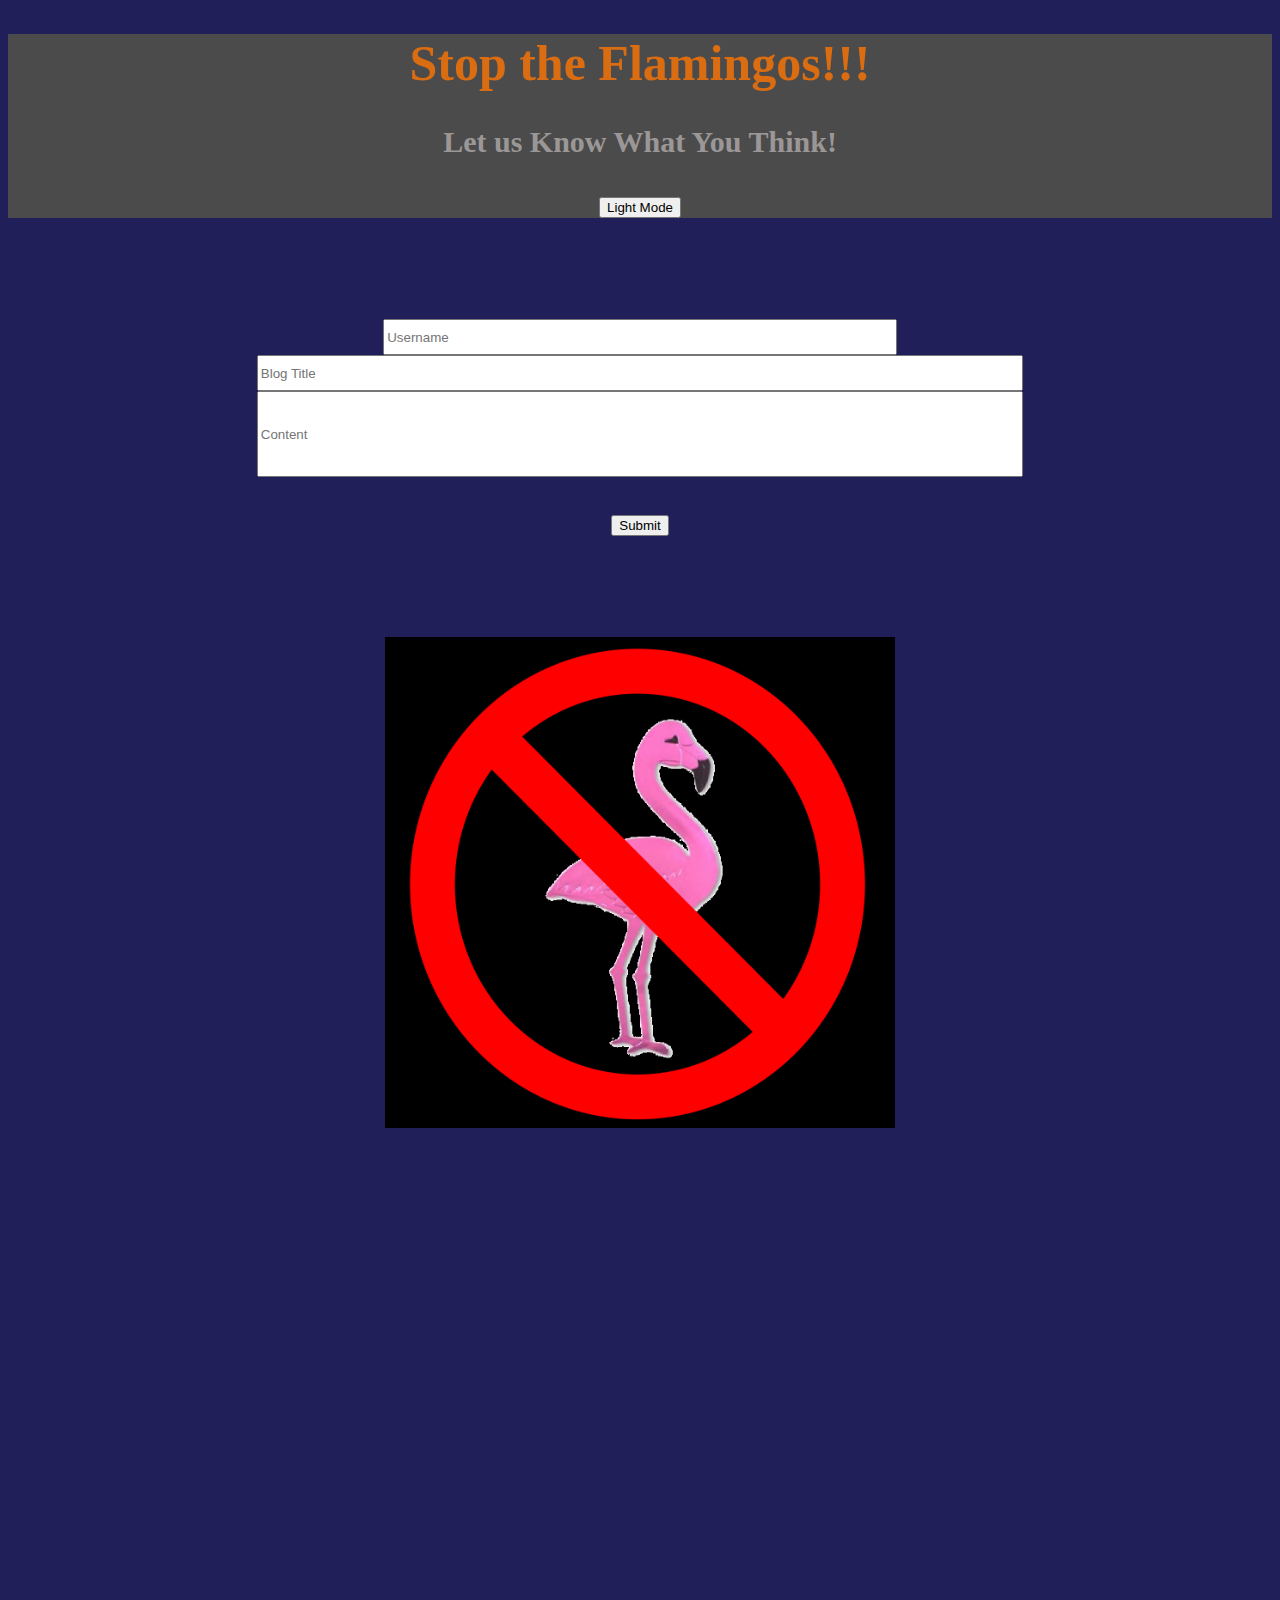
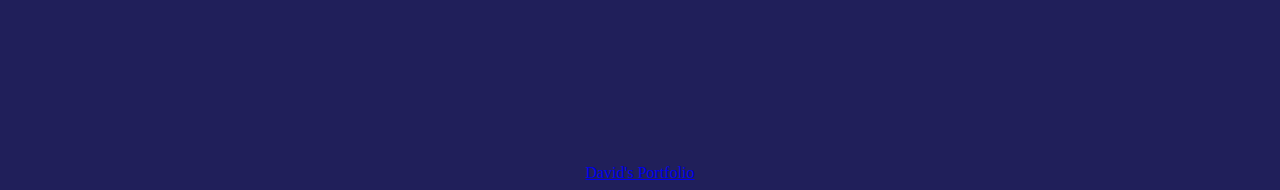
<file: index.html>
<!DOCTYPE html>
<html lang="en">
<head>
    <meta charset="UTF-8">
    <meta name="viewport" content="width=device-width, initial-scale=1.0">
    <title>Sign In Page</title>
    <link rel="stylesheet" href="assets/css/style.css" />
    <link rel="stylesheet" href="assets/css/form.css" />
</head>


<body class="container dark-theme">
    <header><h1>Stop the Flamingos!!!</h1>
        <h2>Let us Know What You Think!</h2>
        <button id="theme-switcher">Light Mode</button>
    </header>
    <section>
        <form>
            <input type="text" id="username" placeholder="Username">
            <input type="text" id="blogTitle" placeholder="Blog Title">
            <input type="text" id="content" placeholder="Content">
        </form>
    </section>
    
    <button id="submitButton">Submit</button>

    <section>
        <img src="./images/NoFlamingos.png" class="image" alt="No flamingos allowed sign">
    </section>
    
    
    
    <script src="assets/js/form.js"></script>
    <script src="assets/js/logic.js"></script>
</body>

<footer>
    <a href="https://github.com/Dpippin09">David's Portfolio</a>
</footer>
</html>
</file>
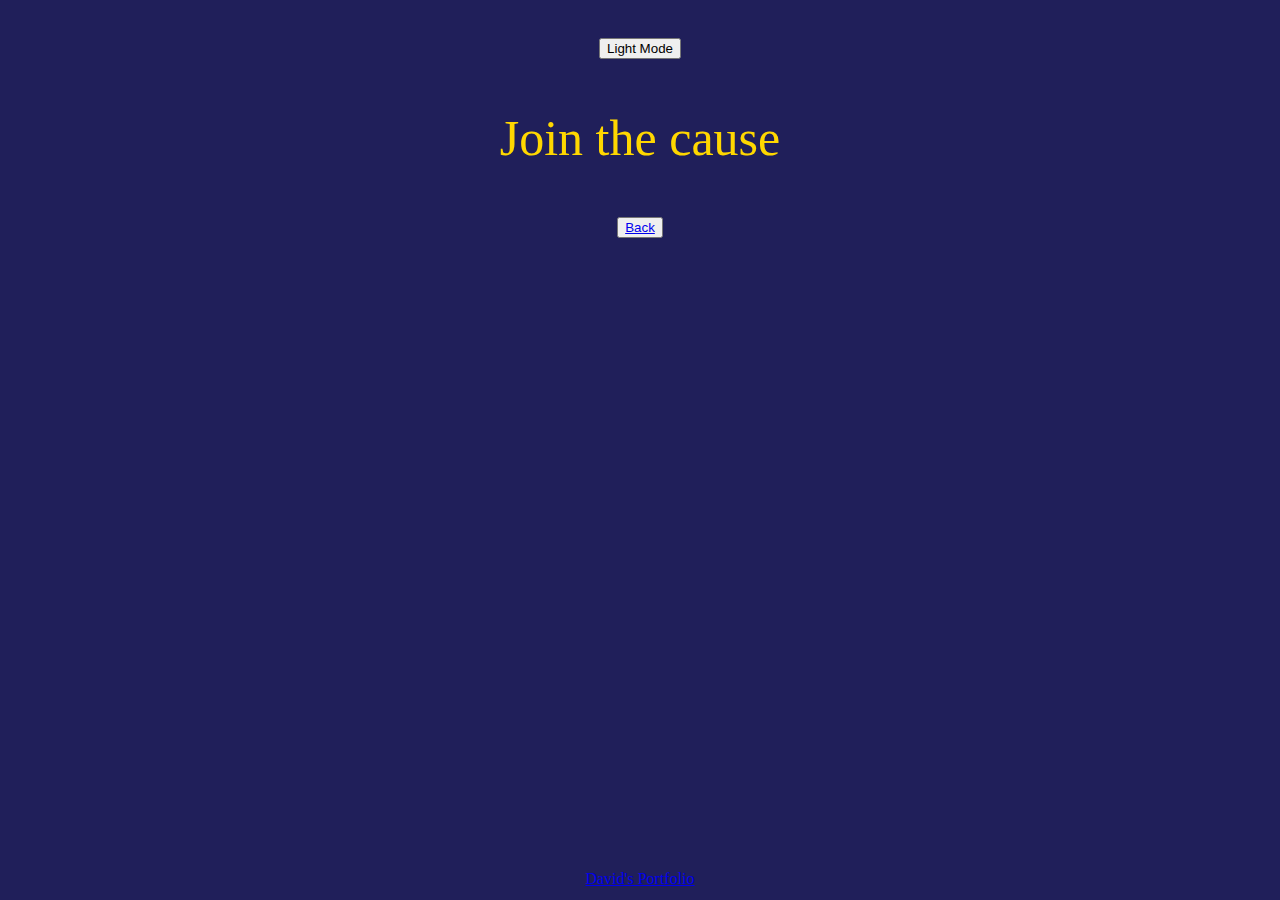
<file: blog.html>
<!DOCTYPE html>
<html lang="en">
<head>
    <meta charset="UTF-8">
    <meta name="viewport" content="width=device-width, initial-scale=1.0">
    <title>David's Army</title>
    <link rel="stylesheet" href="assets/css/style.css" />
    <link rel="stylesheet" href="assets/css/blog.css" />
</head>
<body class="container dark-theme">
    <button id="theme-switcher">Light Mode</button>
    <p>Join the cause</p>

    <div id="blogs"></div>

    <button><a href="./index.html">Back</a></button>



    <script src="assets/js/blog.js"></script>
    <script src="assets/js/logic.js"></script>
</body>

<footer>
    <a href="https://github.com/Dpippin09">David's Portfolio</a>
</footer>

</html>
</file>
<file: assets/css/style.css>
.light-theme {
    --primary-color: #b9b9b9;
    --second-color: #7a1212;
    --third-color: #000000;
    --fourth-color: #d8e7ff;
}
.dark-theme { 
    --primary-color: #201f5a;
    --second-color: #da6c12;
    --third-color: #9b9797;
    --fourth-color: #4b4b4b;
}

body {
    background-color: var(--primary-color)
   
}

header {
    background-color: var(--fourth-color);
}

h1 {
    text-align: center;
    font-size: 50px;
    color: var(--second-color)
}

h2 {
    text-align: center;
    font-size: 30px;
    color: var(--third-color)
}



button {
    display: block;
    margin-left: auto;
    margin-right: auto;
    margin-top: 3%;
}

footer {
    text-align: center;
    margin-top: 50%;
    
}


#content {
    
    height: 80px;
    width: 60%
}

#blogTitle {
 width:60%;
 height: 30px;
}

#username {
    width: 40%;
    height: 30px;
}
</file>
<file: assets/css/form.css>
section {
    display: block;
    margin-top: 8%;
    margin-left: auto;
    margin-right: auto;
    text-align: center;
    
    
}
</file>
<file: assets/css/blog.css>
p {
    font-size: 50px;
    text-align: center;
    color: gold;
}

.blogComment {
    color: red;
}
</file>
